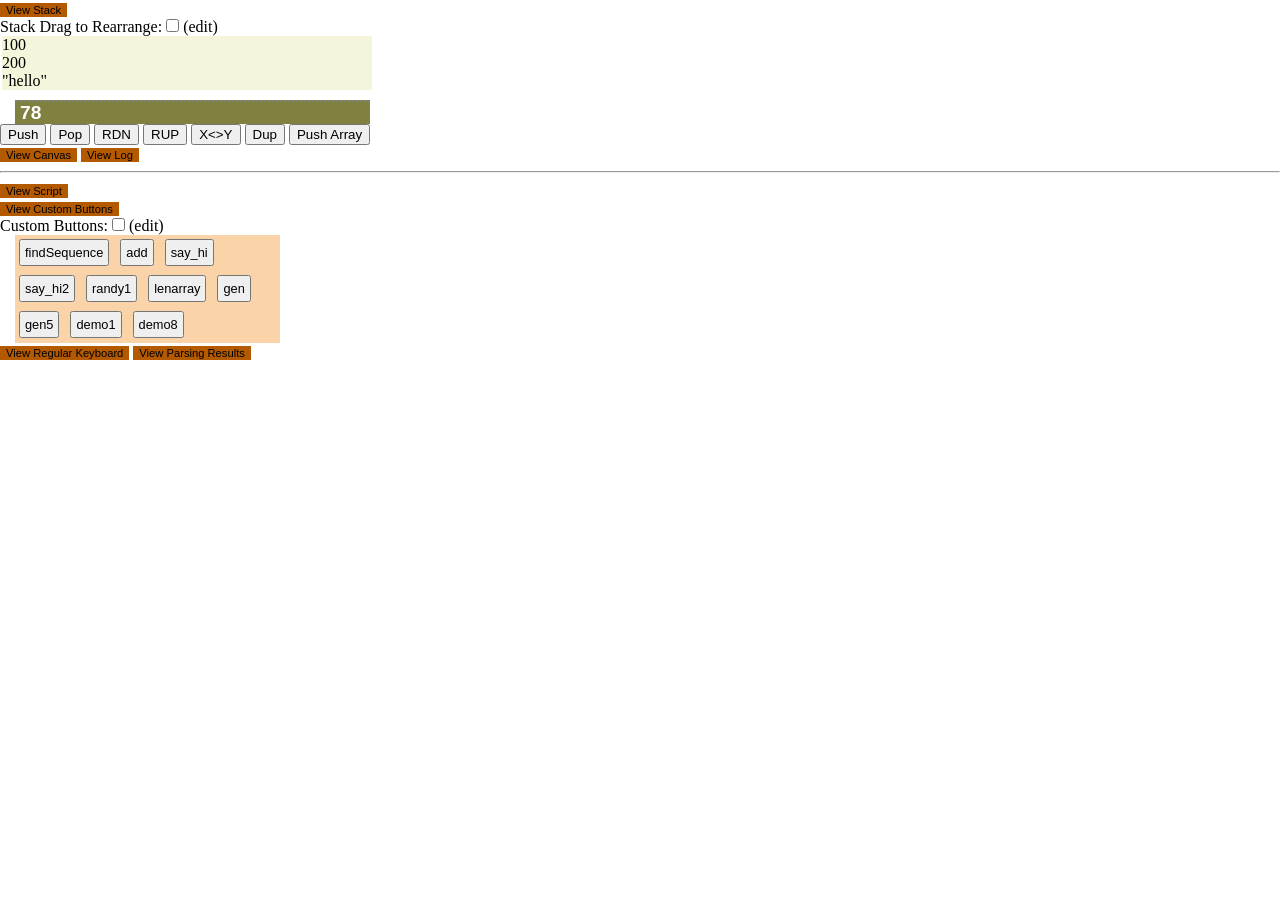
<file: firstgui/index.html>
<!DOCTYPE HTML PUBLIC "-//W3C//DTD HTML 4.01//EN"
"http://www.w3.org/TR/html4/strict.dtd">
<html>
<head>
  <meta http-equiv="content-type" content="text/html; charset=UTF-8">
    
    
  <!-- allow fullscreen web-app on iOS -->
  <meta name="apple-mobile-web-app-capable" content="yes">
  <!-- scale this app to fill the available width on supported devices -->
  <meta name="viewport" content="minimum-scale=0.1, maximum-scale=2.0, width=device-width, user-scalable=no">
  <!-- Icon (Retina) -->
  <link rel="apple-touch-icon" sizes="144x144" href="assets/jsrpncalc1.png">

  <title>Javascript RPN Calculator by Andy</title>
  
  <!-- jQuery -->
  <script type='text/javascript' src='../scripts/other/jquery-1.7.2.min.js'></script>
  
  <!-- jQuery UI - styles not included since I have my own. -->
  <!-- <link rel="stylesheet" href="http://code.jquery.com/ui/1.9.0/themes/base/jquery-ui.css" /> -->
  <script type="text/javascript" src="../scripts/other/jquery-ui.1.8.18.min.js"></script>
  
  <!-- jQuery UI Touch Punch - http://touchpunch.furf.com/
      Is a small hack that enables the use of touch
      events on sites using the jQuery UI user interface library.
      Andy Note: This is used for the drag drop stack rearrange, 
      -->
  <script type='text/javascript' src="../scripts/other/jquery.ui.touch-punch.js"></script>

  <!-- ANDY css styles -->
  <link rel="stylesheet" type="text/css" href="styles/normalize.css">
  <link rel="stylesheet" type="text/css" href="styles/style1.css">
  
  <!-- jQuery JSON - not already included in Jquery?  Have to include this special one? -->
  <script type='text/javascript' src="../scripts/other/jquery.json.min.js"></script>
  
  <!-- jScrollPane
  A jquery plugin which allows you to replace the browsers
  default vertical scrollbars on any block level element with an overflow:auto style.
  You can easily control the apperance of the custom scrollbars using simple CSS.
  http://www.kelvinluck.com/assets/jquery/jScrollPane/jScrollPane.html
  -->
  <script type='text/javascript' src="../scripts/other/jquery.jscrollpane.min.js"></script>
  <link rel="stylesheet" type="text/css" href="../scripts/other/jquery.jscrollpane.css">
    
  <!--  If the mouse wheel plugin is included in the page then the scroll panes will
  respond to mouse wheel events as well.  -->
  <script type='text/javascript' src="../scripts/other/jquery.mousewheel.js"></script>

  <!-- ANDY -->
  <script type='text/javascript' src="../scripts/rpnstack.js"></script>
  <script type='text/javascript' src="../scripts/jsparser.js"></script>
  
  <!-- Javascript parsing -->
  <script type='text/javascript' src="../scripts/other/esprima.js"></script>
  
  <!-- Syntax Highlighting -->
  <!-- ver 2.3 -->
  <script type='text/javascript' src="../scripts/other/codemirror-2.34/codemirror.js"></script>
  <link rel="stylesheet" type="text/css" href="../scripts/other/codemirror-2.34/codemirror.css">
  <script type='text/javascript' src="../scripts/other/codemirror-2.34/codemirror.javascript.js"></script>
  
  <!-- Util -->
  <script type='text/javascript' src="../scripts/other/underscore-min.js"></script>
  
  <!-- Canvas graphics library -->
  <script type='text/javascript' src="../scripts/other/blueSparrow.js"></script>
  
  <!-- ANDY -->
  <script type='text/javascript' src="scripts/main.js"></script>

</head>
<body>

<button id="rpn_buttons" class="toggler">View Stack</button>
<div id="rpn_buttons">
<div>Stack Drag to Rearrange: <input id="stack_design_mode" type="checkbox" value="bbb" /> (edit)</div>

  <div class="topcalc">
    <ul id="rpnstack2">
    </ul>
    <input id="current" class="cmd_input" type="text" value="78"></<input>    
  </div>

  <button id="btn_push2">Push</button>
  <button id="btn_pop2">Pop</button>
  <button id="btn_rolldown2">RDN</button>
  <button id="btn_rollup2">RUP</button>
  <button id="btn_swap2">X&lt;&gt;Y</button>
  <button id="btn_dup2">Dup</button>    
  <button id="btn_push2_array">Push Array</button>

</div>    

<button id="canvas1" class="toggler">View Canvas</button>
<div id="canvas1">
  <canvas id="myCanvas" width="300" height="200"></canvas>
</div>    

<button id="log1" class="toggler">View Log</button>
<div id="log1" style="word-wrap: break-word">
  Log
</div>    

<HR>
  
<button id="rpn_script" class="toggler">View Script</button>
<div id="rpn_script">

Stack based Javascript Calc. <INPUT type="button" value="Parse" id="btn_parse" />
<textarea id="code" name="code">
function findSequence(goal) {
  if (goal == "z")
    alert("zzz");
  else
    alert(55);
}
function add(a,b) { return a+b; }
function say_hi() { return "hi"; }
function say_hi2() { console.log(rpn); rpnpush(1000); }
function randy1() {rpnpush(Math.random());}
function lenarray(lzt) {rpnpush(lzt.length);}
function gen(n) { var arra=[]; for (i=1;i<=n;i++) { arra.push(i); }  rpnpush(arra);}
function gen5() { gen(5); }

// Canvas demos from
// http://www.concept-it.ch/projects/web/blueSparrow/demo8.html

function demo1() {
    // Get canvas element
    var canvas = document.getElementById("myCanvas");
    
    // Initialize new canvas manager (show outline, don't show FPS)
    var canvasManager = new blueSparrow.CanvasManager(canvas, true, false);
     
    // Make a new sprite with tag 's1' at 300, 200 with dimensions
    // of 100 by 100, and having no image attached
    var sprite1 = new blueSparrow.Sprite("s1", 30, 20, 50, 50, null);
    
    // Define a custom drawing function using fill color, stroke color,
    // stroke width, fill opacity and stroke opacity
    sprite1.customDraw = function() {
        this.drawRectangleOutline("#0000cc", "#000000", 6, 0.8, 1);
    };
    
    // Set the rotation of the sprite
    sprite1.rotation = 30;
    
    // Add the sprite to the canvas manager
    canvasManager.addSprite(sprite1);
    
    // Tell the canvas manager to draw its sprite hierarchy
    canvasManager.draw();
}
function demo8() {
    // Make image objects
    var sparrow = new Image();
    sparrow.src = "../images/blueSparrowLogo128.png";
    var number = new Image();
    number.src = "../images/number.png";
    
    // Initialize canvas manager
    var canvas = document.getElementById("myCanvas");   
    var canvasManager = new blueSparrow.CanvasManager(canvas, true, true);
    
    // Make a rotating square sprite using a custom drawing function
    // The square is UI enabled
    var square = new blueSparrow.Sprite("square", 300, 200, 300, 300, null);
    square.setZOrder(1);
    square.rotation = 0;
    square.scale = 0.75;
    square.customDraw = function() {
        this.drawRectangleOutline("#cccccc", "#000000", 2, 0.8, 1);
    };
    square.addAction(new blueSparrow.Action("rotation", 360, 30,
        blueSparrow.easingFunction("linear"), blueSparrow.ACTION_REPEAT));
    square.uiEnabled = true;
    square.draggable = true;
    square.scheduled = true;   
    canvasManager.addSprite(square);
    
    // Add children to the square
    var N = 50, i, sprite;
    for (i = 0; i < N; i++) {
        sprite = new blueSparrow.Sprite("number-" + i, 150, 150, 32, 32, number);
        sprite.setSpeed(Math.round(Math.random() * 100) + 10);
        sprite.setDirection(Math.round(Math.random() * 360));
        sprite.scheduled = true;
        sprite.bounceOffParent = true;
        sprite.availableImageFrames = 10;
        sprite.imageFrameInterval = 0.5 + Math.random() * 2;
        square.addChild(sprite);
    }
    var sparrow = new blueSparrow.Sprite("sparrow", 100, 100, 128, 128, sparrow);
    sparrow.addAction(new blueSparrow.Action("rotation", -360, 15,
        blueSparrow.easingFunction("linear"), blueSparrow.ACTION_REPEAT));
    sparrow.scheduled = true;
    sparrow.opacity = 0.8;
    square.addChild(sparrow);

    // Initialize and start scheduler
    var scheduler = new blueSparrow.Scheduler(canvasManager, 60);
    scheduler.start();
}
</textarea>

</div>    

<div id="html_out">
</div>
<div id="history">
</div>

<button id="rpn_custom_buttons" class="toggler">View Custom Buttons</button>
<div id="rpn_custom_buttons">

Custom Buttons: <input id="design_mode" type="checkbox" value="aaa" /> (edit)
<div id="div_buttons">
</div>

</div>

<button id="rpn_regular_keyboard" class="toggler">View Regular Keyboard</button>
<div id="rpn_regular_keyboard">

Regular Keyboard:    
<div id="built_in_buttons">
<FORM NAME="Calc">    
<TABLE BORDER=4>
<TR>
<TD>
<INPUT TYPE="text"   NAME="Input" Size="16">
<br>
</TD>
</TR>
<TR>
<TD>
<INPUT TYPE="button" NAME="one"   VALUE="  1  " OnClick="Calc.Input.value += '1'">
<INPUT TYPE="button" NAME="two"   VALUE="  2  " OnCLick="Calc.Input.value += '2'">
<INPUT TYPE="button" NAME="three" VALUE="  3  " OnClick="Calc.Input.value += '3'">
<INPUT TYPE="button" NAME="plus"  VALUE="  +  " OnClick="Calc.Input.value += ' + '">
<br>
<INPUT TYPE="button" NAME="four"  VALUE="  4  " OnClick="Calc.Input.value += '4'">
<INPUT TYPE="button" NAME="five"  VALUE="  5  " OnCLick="Calc.Input.value += '5'">
<INPUT TYPE="button" NAME="six"   VALUE="  6  " OnClick="Calc.Input.value += '6'">
<INPUT TYPE="button" NAME="minus" VALUE="  -  " OnClick="Calc.Input.value += ' - '">
<br>
<INPUT TYPE="button" NAME="seven" VALUE="  7  " OnClick="Calc.Input.value += '7'">
<INPUT TYPE="button" NAME="eight" VALUE="  8  " OnCLick="Calc.Input.value += '8'">
<INPUT TYPE="button" NAME="nine"  VALUE="  9  " OnClick="Calc.Input.value += '9'">
<INPUT TYPE="button" NAME="times" VALUE="  x  " OnClick="Calc.Input.value += ' * '">
<br>
<INPUT TYPE="button" NAME="clear" VALUE="  c  " OnClick="Calc.Input.value = ''">
<INPUT TYPE="button" NAME="zero"  VALUE="  0  " OnClick="Calc.Input.value += '0'">
<INPUT TYPE="button" NAME="DoIt"  VALUE="  =  " OnClick="Calc.Input.value = eval(Calc.Input.value)">
<INPUT TYPE="button" NAME="div"   VALUE="  /  " OnClick="Calc.Input.value += ' / '">
<br>
</TD>
</TR>
</TABLE>
</FORM>
</div>

</div>

<button id="rpn_parsing_results" class="toggler">View Parsing Results</button>
<div id="rpn_parsing_results">

<div id="log">
    <h2>Here are the parsing results:</h2>
    <div id="out"></div>
    <ul id="ul_function_names"></ul>
</div>

</div>
  
  
</body>


</html>
</file>
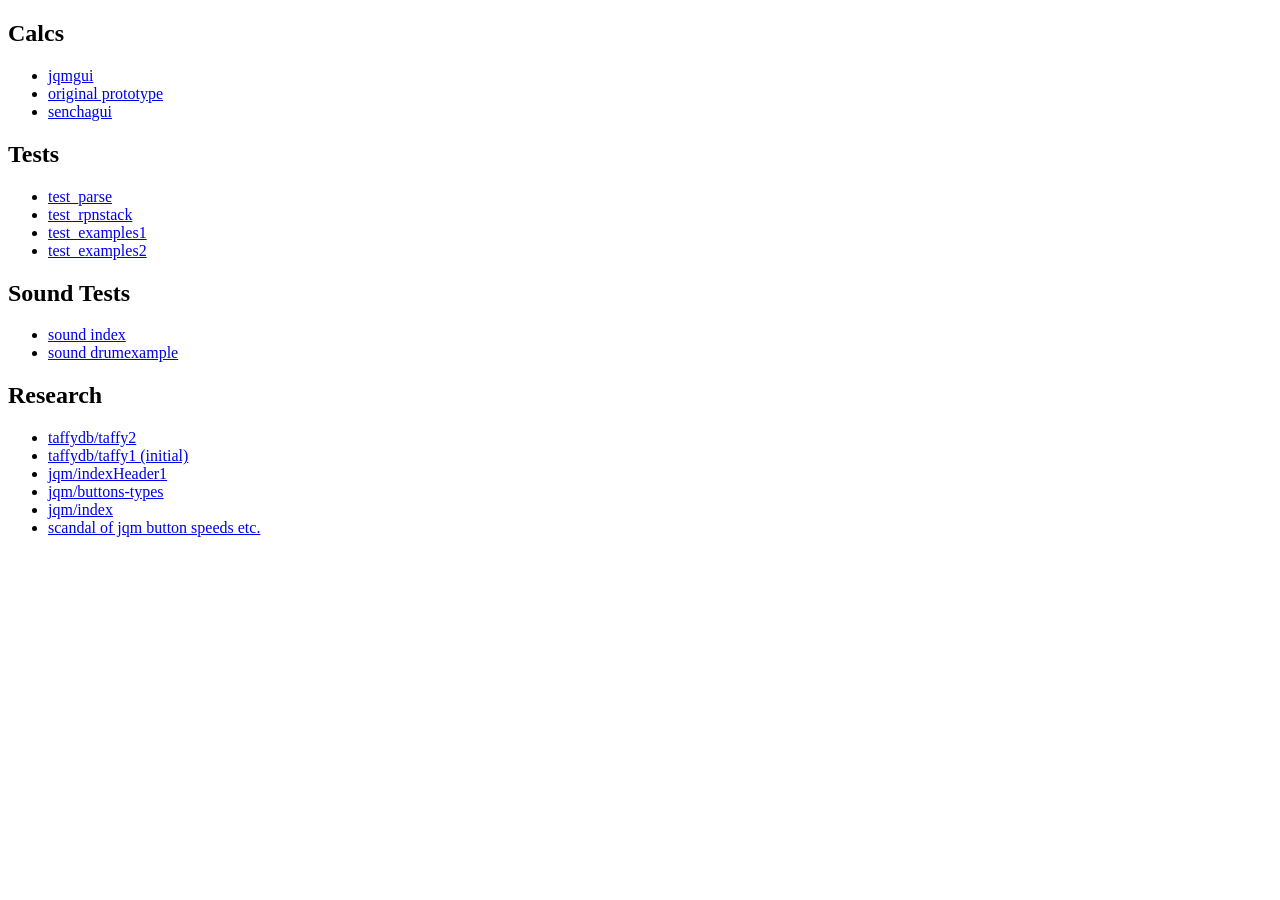
<file: devel.html>
<!DOCTYPE html>

<html>
<head>
    <title>JsRpnCalc Development Urls</title>
</head>

<body>
<h2>Calcs</h2>
<ul>
    <li> <a href="index.html">jqmgui</a> </li>
    <li> <a href="firstgui/index.html">original prototype</a> </li>
    <li> <a href="senchagui/index.html">senchagui</a> </li>
</ul>
<h2>Tests</h2>
<ul>
    <li> <a href="tests/test_parse.html">test_parse</a> </li>
    <li> <a href="tests/test_rpnstack.html">test_rpnstack</a> </li>
    <li> <a href="tests/test_examples1.html">test_examples1</a> </li>
    <li> <a href="tests/test_examples2.html">test_examples2</a> </li>
</ul>
<h2>Sound Tests</h2>
<ul>
    <li> <a href="Research/sound/index.html">sound index</a> </li>
    <li> <a href="Research/sound/drumexample/index.html">sound drumexample</a> </li>
</ul>
<h2>Research</h2>
<ul>
    <li> <a href="Research/persistence/taffydb/taffy2.html">taffydb/taffy2</a> </li>
    <li> <a href="Research/persistence/taffydb/taffy1.html">taffydb/taffy1 (initial)</a> </li>
    <li> <a href="Research/jqm/indexHeader1.html">jqm/indexHeader1</a> </li>
    <li> <a href="Research/jqm/buttons-types.html">jqm/buttons-types</a> </li>
    <li> <a href="Research/jqm/index.html">jqm/index</a> </li>
    <li> <a href="Research/fast_click_attempts/notes%20-THE%20SCANDAL%20OF%20JQUERY%20MOBILE%20BUTTONS.txt">scandal of jqm button speeds etc.</a> </li>
</ul>

</body>
</html>
</file>
<file: firstgui/styles/style1.css>
#rpnstack2 {
    width:370px;
    height: 4em;
    margin-left: 2px;
    overflow: scroll;
    overflow-x: hidden;
}

.cmd_input {
    width:350px;
    border: 0 none white;
    overflow: auto; /* hidden; */
    margin-left: 15px;
    padding-left: 5px;
    outline: none;
    background-color: #808040;
    color: #09B53D;
    font-weight:700;
    /* resize: none; */
    text-align:left;
    display:block;
}
input.cmd_input { font-size:1.2em; 
    color: white ;
    border-top: dotted; border-width:2px; border-color:grey;}

/*.topcalc {background:beige; width:350px;z-index:-1;}*/
#rpnstack2 li {background:beige; padding-right:2px; }

#rpnstack2 li:hover span {background-color: white;}
#rpnstack2 li:hover span.type {background-color: olive;display:inline;float:right;}

/*ul#rpnstack2*/ li span.stack_val_type {
    display:none;
    padding-left:3px; 
    padding-right:3px;
}
/*#rpnstack2 */ ul li:hover span.stack_val_type {
    background-color: olive;
    display:inline;
    float:right;
}

#rpnstack2 li span.stack_comment {
    font: 12 Verdana;
    color:blue;
    text-align: right;
    padding-left: 20px;
    width: 10px;
    float:right;
}

.toggler { font-size:0.7em; background:#b35900; border:none;}

/*******************************************/

h1              { font-size: 2em; margin: .67em 0 }
h2              { font-size: 1.5em; margin: .75em 0 0 0 }
h3              { font-size: 1.17em; margin: .83em 0 }
ol, p, ul, center,
dir, hr, menu, pre   { display: block; unicode-bidi: embed }
li              { display: list-item }

.draggablenow { background-color: LightGreen; } 
div#div_buttons {margin-left: 15px; background:#FAD3A9; width:265px;}
.f_button {
    font-size: 0.8em;
    padding: 4px;
    margin-left: 4px;
    margin-top: 4px;
    margin-right: 7px;
    margin-bottom: 5px;
}

div.CodeMirror-scroll { height: auto!important; overflow: visible; }
</file>
<file: scripts/other/codemirror-2.34/codemirror.css>
.CodeMirror {
  line-height: 1em;
  font-family: monospace;

  /* Necessary so the scrollbar can be absolutely positioned within the wrapper on Lion. */
  position: relative;
  /* This prevents unwanted scrollbars from showing up on the body and wrapper in IE. */
  overflow: hidden;
}

.CodeMirror-scroll {
  overflow: auto;
  height: 300px;
  /* This is needed to prevent an IE[67] bug where the scrolled content
     is visible outside of the scrolling box. */
  position: relative;
  outline: none;
}

/* Vertical scrollbar */
.CodeMirror-scrollbar {
  position: absolute;
  right: 0; top: 0;
  overflow-x: hidden;
  overflow-y: scroll;
  z-index: 5;
}
.CodeMirror-scrollbar-inner {
  /* This needs to have a nonzero width in order for the scrollbar to appear
     in Firefox and IE9. */
  width: 1px;
}
.CodeMirror-scrollbar.cm-sb-overlap {
  /* Ensure that the scrollbar appears in Lion, and that it overlaps the content
     rather than sitting to the right of it. */
  position: absolute;
  z-index: 1;
  float: none;
  right: 0;
  min-width: 12px;
}
.CodeMirror-scrollbar.cm-sb-nonoverlap {
  min-width: 12px;
}
.CodeMirror-scrollbar.cm-sb-ie7 {
  min-width: 18px;
}

.CodeMirror-gutter {
  position: absolute; left: 0; top: 0;
  z-index: 10;
  background-color: #f7f7f7;
  border-right: 1px solid #eee;
  min-width: 2em;
  height: 100%;
}
.CodeMirror-gutter-text {
  color: #aaa;
  text-align: right;
  padding: .4em .2em .4em .4em;
  white-space: pre !important;
  cursor: default;
}
.CodeMirror-lines {
  padding: .4em;
  white-space: pre;
  cursor: text;
}

.CodeMirror pre {
  -moz-border-radius: 0;
  -webkit-border-radius: 0;
  -o-border-radius: 0;
  border-radius: 0;
  border-width: 0; margin: 0; padding: 0; background: transparent;
  font-family: inherit;
  font-size: inherit;
  padding: 0; margin: 0;
  white-space: pre;
  word-wrap: normal;
  line-height: inherit;
  color: inherit;
  overflow: visible;
}

.CodeMirror-wrap pre {
  word-wrap: break-word;
  white-space: pre-wrap;
  word-break: normal;
}
.CodeMirror-wrap .CodeMirror-scroll {
  overflow-x: hidden;
}

.CodeMirror textarea {
  outline: none !important;
}

.CodeMirror pre.CodeMirror-cursor {
  z-index: 10;
  position: absolute;
  visibility: hidden;
  border-left: 1px solid black;
  border-right: none;
  width: 0;
}
.cm-keymap-fat-cursor pre.CodeMirror-cursor {
  width: auto;
  border: 0;
  background: transparent;
  background: rgba(0, 200, 0, .4);
  filter: progid:DXImageTransform.Microsoft.gradient(startColorstr=#6600c800, endColorstr=#4c00c800);
}
/* Kludge to turn off filter in ie9+, which also accepts rgba */
.cm-keymap-fat-cursor pre.CodeMirror-cursor:not(#nonsense_id) {
  filter: progid:DXImageTransform.Microsoft.gradient(enabled=false);
}
.CodeMirror pre.CodeMirror-cursor.CodeMirror-overwrite {}
.CodeMirror-focused pre.CodeMirror-cursor {
  visibility: visible;
}

div.CodeMirror-selected { background: #d9d9d9; }
.CodeMirror-focused div.CodeMirror-selected { background: #d7d4f0; }

.CodeMirror-searching {
  background: #ffa;
  background: rgba(255, 255, 0, .4);
}

/* Default theme */

.cm-s-default span.cm-keyword {color: #708;}
.cm-s-default span.cm-atom {color: #219;}
.cm-s-default span.cm-number {color: #164;}
.cm-s-default span.cm-def {color: #00f;}
.cm-s-default span.cm-variable {color: black;}
.cm-s-default span.cm-variable-2 {color: #05a;}
.cm-s-default span.cm-variable-3 {color: #085;}
.cm-s-default span.cm-property {color: black;}
.cm-s-default span.cm-operator {color: black;}
.cm-s-default span.cm-comment {color: #a50;}
.cm-s-default span.cm-string {color: #a11;}
.cm-s-default span.cm-string-2 {color: #f50;}
.cm-s-default span.cm-meta {color: #555;}
.cm-s-default span.cm-error {color: #f00;}
.cm-s-default span.cm-qualifier {color: #555;}
.cm-s-default span.cm-builtin {color: #30a;}
.cm-s-default span.cm-bracket {color: #997;}
.cm-s-default span.cm-tag {color: #170;}
.cm-s-default span.cm-attribute {color: #00c;}
.cm-s-default span.cm-header {color: blue;}
.cm-s-default span.cm-quote {color: #090;}
.cm-s-default span.cm-hr {color: #999;}
.cm-s-default span.cm-link {color: #00c;}

span.cm-header, span.cm-strong {font-weight: bold;}
span.cm-em {font-style: italic;}
span.cm-emstrong {font-style: italic; font-weight: bold;}
span.cm-link {text-decoration: underline;}

span.cm-invalidchar {color: #f00;}

div.CodeMirror span.CodeMirror-matchingbracket {color: #0f0;}
div.CodeMirror span.CodeMirror-nonmatchingbracket {color: #f22;}

@media print {

  /* Hide the cursor when printing */
  .CodeMirror pre.CodeMirror-cursor {
    visibility: hidden;
  }

}
</file>
